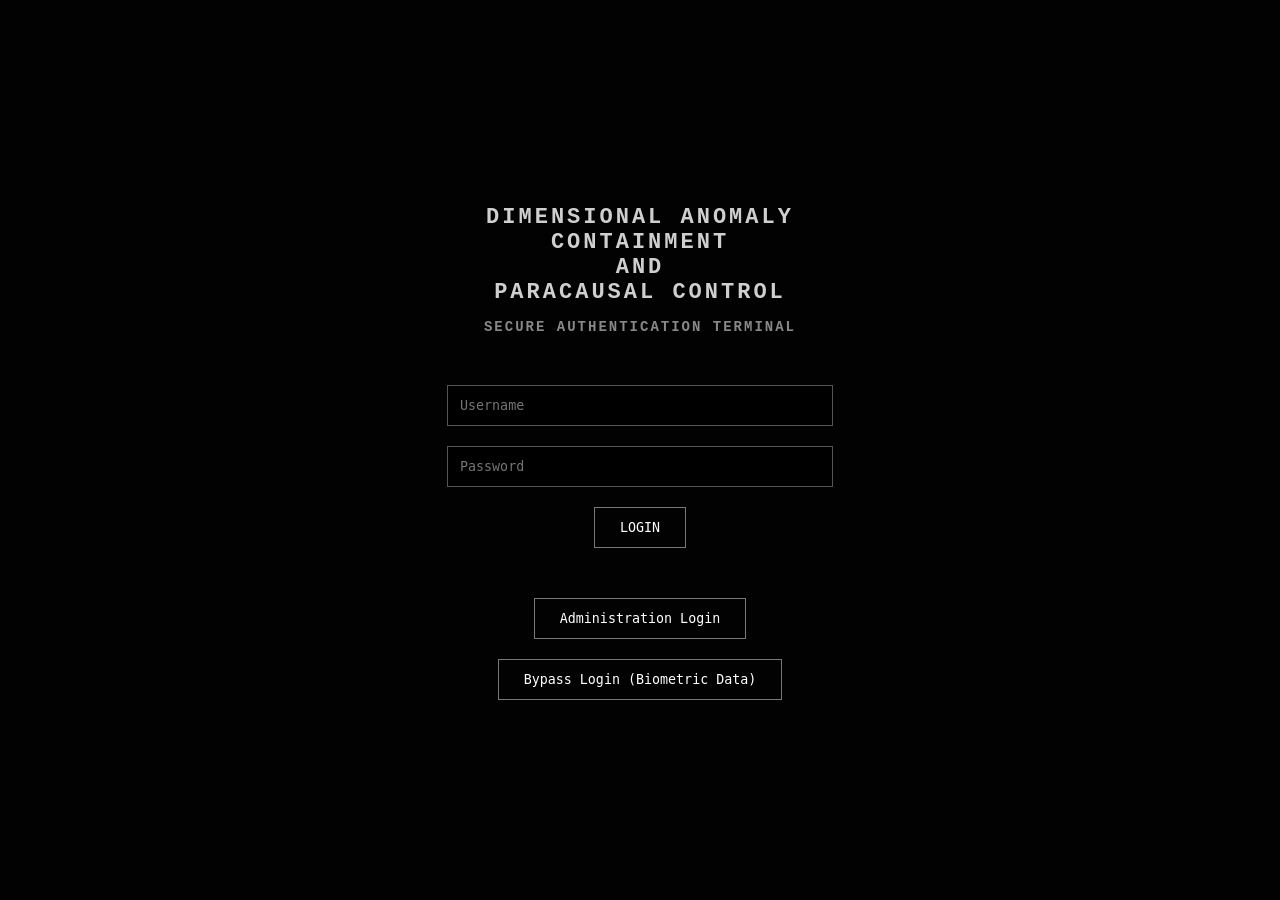
<file: login.html>
<!DOCTYPE html>
<html lang="en">

<head>

    <meta charset="UTF-8">
    <meta name="viewport" content="width=device-width, initial-scale=1.0">

    <title>DACPC Secure Authentication</title>

    <link rel="stylesheet" href="css/style.css">

</head>


<body>


<div class="login-container">


    <h1>
        DIMENSIONAL ANOMALY CONTAINMENT<br>
        AND<br>
        PARACAUSAL CONTROL
    </h1>


    <h2>
        SECURE AUTHENTICATION TERMINAL
    </h2>



    <div class="login-box">


        <input
        type="text"
        id="username"
        placeholder="Username"
        autocomplete="off">



        <input
        type="password"
        id="password"
        placeholder="Password">



        <button id="loginButton">
            LOGIN
        </button>


        <p id="errorMessage"></p>


    </div>




    <div class="options">


        <button id="adminButton">
            Administration Login
        </button>



        <button id="bioButton">
            Bypass Login (Biometric Data)
        </button>


    </div>


</div>





<!-- Administration Access Window -->

<div id="adminModal" class="modal hidden">


    <div class="modal-content">


        <h2>
            ADMINISTRATIVE ACCESS
        </h2>


        <p>
            The Webportal Request has been blocked.
        </p>


        <p>
            No Further Actions.
        </p>


        <button class="closeButton">
            Return
        </button>


    </div>


</div>







<!-- Biometric Access Window -->


<div id="bioModal" class="modal hidden">


    <div class="modal-content">


        <h2>
            BIOMETRIC AUTHENTICATION
        </h2>



        <p>
            Submit required biometric data.
        </p>



        <label>
            Fingerprint Data
        </label>


        <br>


        <input
        type="text"
        placeholder="Awaiting fingerprint scanner..."
        disabled>


        <br><br>



        <label>
            Corneal Data
        </label>


        <br>


        <input
        type="text"
        placeholder="Awaiting corneal scanner..."
        disabled>


        <br><br>



        <button id="verifyBio">
            Verify
        </button>



        <div id="bioResult"></div>



        <button class="closeButton">
            Return
        </button>



    </div>


</div>





<script src="js/login.js"></script>


</body>

</html>
</file>
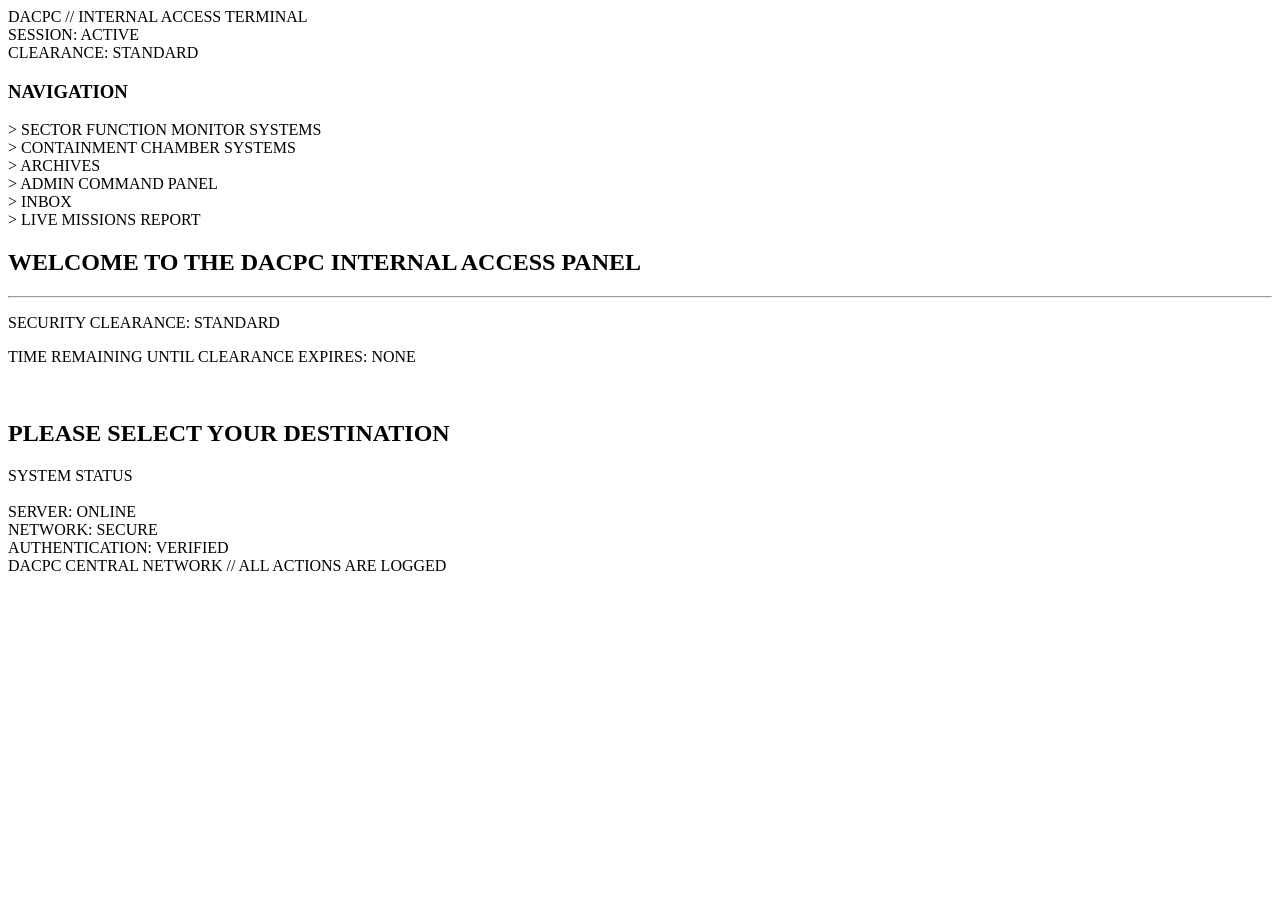
<file: mainportal.html>
<!DOCTYPE html>
<html lang="en">

<head>

<meta charset="UTF-8">
<title>DACPC Internal Access Panel</title>

<link rel="stylesheet" href="css/mainportal.css">

</head>


<body>


<div class="terminal">


<header>

<div>
DACPC // INTERNAL ACCESS TERMINAL
</div>

<div class="header-right">

SESSION: ACTIVE<br>
CLEARANCE: STANDARD

</div>

</header>




<div class="body">


<nav>


<h3>
NAVIGATION
</h3>


<div class="nav-item">
> SECTOR FUNCTION MONITOR SYSTEMS
</div>


<div class="nav-item">
> CONTAINMENT CHAMBER SYSTEMS
</div>


<div class="nav-item">
> ARCHIVES
</div>


<div class="nav-item denied" onclick="denied()">

> ADMIN COMMAND PANEL

</div>


<div class="nav-item">
> INBOX
</div>


<div class="nav-item">
> LIVE MISSIONS REPORT
</div>


</nav>





<section class="screen">


<h1>
WELCOME TO THE DACPC INTERNAL ACCESS PANEL
</h1>


<hr>


<p>
SECURITY CLEARANCE:
<span>
STANDARD
</span>
</p>


<p>
TIME REMAINING UNTIL CLEARANCE EXPIRES:
<span>
NONE
</span>
</p>


<br>


<h2>
PLEASE SELECT YOUR DESTINATION
</h2>


<div class="system-box">


SYSTEM STATUS

<br><br>

SERVER:
<span>ONLINE</span>

<br>

NETWORK:
<span>SECURE</span>

<br>

AUTHENTICATION:
<span>VERIFIED</span>


</div>



<div id="message"></div>


</section>



</div>




<footer>

DACPC CENTRAL NETWORK
//
ALL ACTIONS ARE LOGGED

</footer>



</div>




<script>

function denied(){

document.getElementById("message").innerHTML=

`

<div class="alert">

WARNING

<br><br>

ACCESS DENIED

<br>

CLEARANCE LEVEL REQUIRED: 5

<br>

CURRENT LEVEL: STANDARD

<br><br>

INCIDENT HAS BEEN LOGGED

</div>

`;

}

</script>


</body>

</html>
</file>
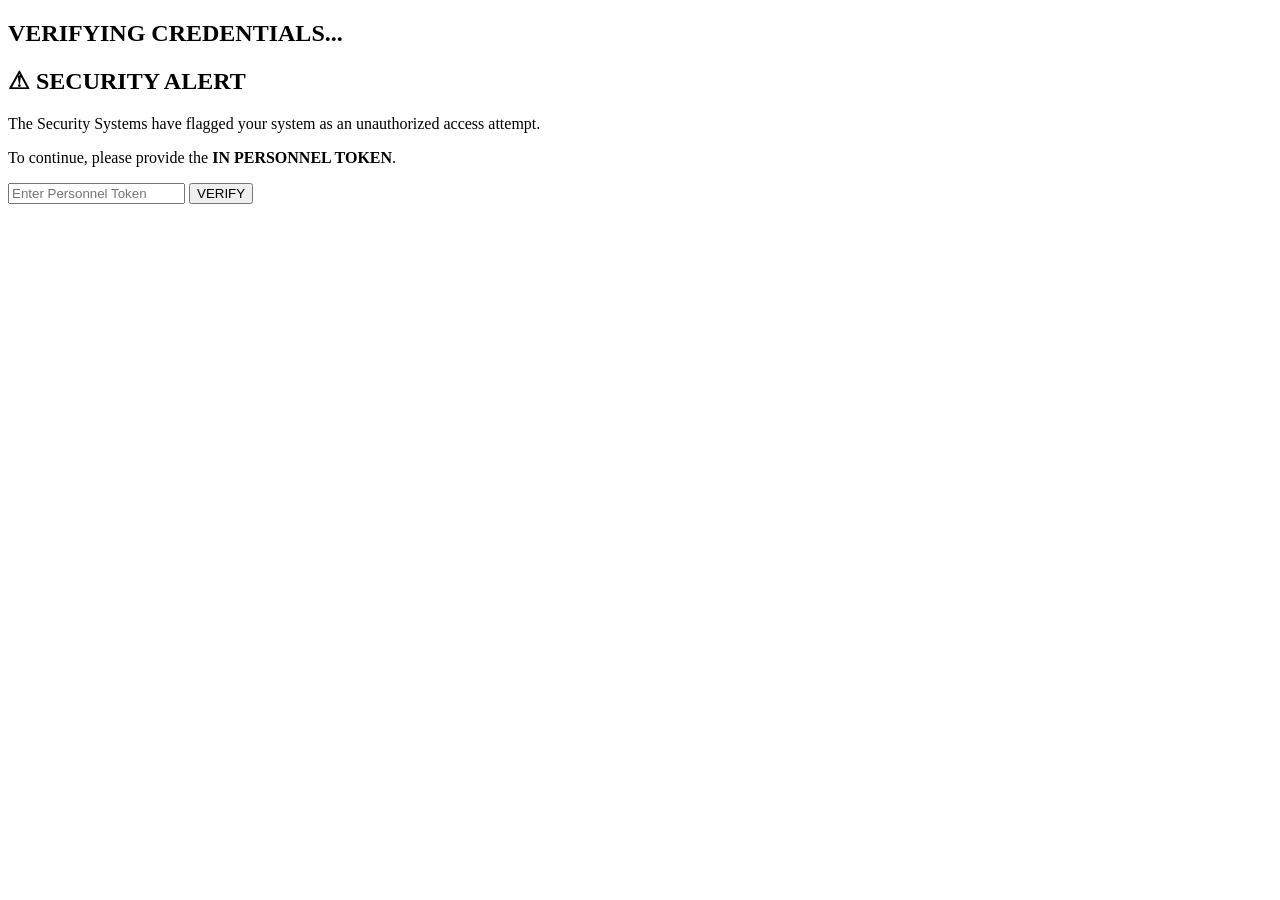
<file: portal.html>
<!DOCTYPE html>
<html lang="en">

<head>

<meta charset="UTF-8">
<meta name="viewport" content="width=device-width, initial-scale=1.0">

<title>DACPC Internal Portal</title>

<link rel="stylesheet" href="css/portal.css">

</head>


<body>


<div class="loading-screen" id="loading">

    <h2 id="loadingText">
        VERIFYING CREDENTIALS...
    </h2>

</div>




<div class="security-popup hidden" id="securityPopup">


    <div class="popup-box">


        <h2>
            ⚠ SECURITY ALERT
        </h2>


        <p>
            The Security Systems have flagged your system
            as an unauthorized access attempt.
        </p>


        <p>
            To continue, please provide the
            <b>IN PERSONNEL TOKEN</b>.
        </p>


        <input 
        type="password"
        id="tokenInput"
        placeholder="Enter Personnel Token">


        <button onclick="verifyToken()">
            VERIFY
        </button>


        <p id="tokenResult"></p>


    </div>


</div>








<script>


let loadingText = document.getElementById("loadingText");


setTimeout(() => {

    loadingText.innerHTML =
    "CONTACTING DACPC SERVERS...";

}, 2500);



setTimeout(() => {

    document.getElementById("loading").style.display="none";

    document.getElementById("securityPopup")
    .classList.remove("hidden");


}, 5000);





function verifyToken(){


    let token =
    document.getElementById("tokenInput").value;


   if(token === "112010"){


    document.getElementById("securityPopup").style.display="none";


    document.getElementById("loading").style.display="flex";


    let loadingText = document.getElementById("loadingText");


    loadingText.innerHTML =
    "REVERIFYING CREDENTIALS...";


    setTimeout(()=>{

        loadingText.innerHTML =
        "CONTACTING DACPC SERVERS...";

    },2000);



    setTimeout(()=>{


        loadingText.innerHTML =
        "CREDENTIALS VERIFIED";


    },4000);



    setTimeout(()=>{


        window.location.href="mainportal.html";


    },6000);



}


  else{


let attempts = localStorage.getItem("attempts");


if(attempts === null){

    attempts = 3;

}


attempts--;


localStorage.setItem("attempts", attempts);



if(attempts > 0){


document.getElementById("tokenResult")
.innerHTML = `

<p style="color:red">

WARNING:
WRONG IN PERSONNEL TOKEN

</p>


<p>

You have ${attempts} more tries left before
the control panel locks access to your system.

</p>


<p>

Note:
If you believe this is a glitch,
please contact the authorities manually.

</p>

`;



}

else{


document.getElementById("tokenResult")
.innerHTML = `


<p style="color:red">

ACCESS LOCKED

</p>


<p>

Maximum authentication attempts exceeded.

DACPC Servers have locked your access to the terminal. Please contact authorities if the problem persists. 

</p>


`;


}

}

}



</script>



</body>

</html>
</file>
<file: css/style.css>
body {
    margin: 0;
    padding: 0;
    background: #050505;
    color: #e0e0e0;
    font-family: Consolas, monospace;

    height: 100vh;
    display: flex;
    justify-content: center;
    align-items: center;
}


.login-container {
    text-align: center;
    width: 450px;
}


h1 {
    font-size: 22px;
    letter-spacing: 3px;
}


h2 {
    font-size: 14px;
    color: #888;
    letter-spacing: 2px;
}


.login-box {
    margin-top: 40px;
}


input {

    width: 80%;
    padding: 12px;

    margin: 10px;

    background: #000;
    color: white;

    border: 1px solid #555;

    font-family: Consolas, monospace;
}


button {

    margin: 10px;

    padding: 12px 25px;

    background: transparent;

    color: white;

    border: 1px solid #777;

    cursor: pointer;

    font-family: Consolas, monospace;

}


button:hover {

    border-color: #b30000;

    color: #ff3333;

}


.options {

    margin-top: 30px;

}


#errorMessage {

    color: red;

}


/* Pop-up windows */

.modal {

    position: fixed;

    top: 0;
    left: 0;

    width:100%;
    height:100%;

    background: rgba(0,0,0,0.9);

    display:flex;

    justify-content:center;

    align-items:center;

}
.modal.hidden{

    display:none;

}

.modal-content {

    border:1px solid #777;

    padding:40px;

    text-align:center;

    background:#050505;

}
/* ============================= */
/* DACPC PORTAL SYSTEM INTERFACE */
/* ============================= */


.loading-screen {

    position: fixed;

    width:100%;
    height:100%;

    background:#050505;

    display:flex;

    justify-content:center;

    align-items:center;

    color:#e0e0e0;

    font-family:Consolas, monospace;

    letter-spacing:3px;

}



.security-popup {

    position:fixed;

    width:100%;
    height:100%;

    background:rgba(0,0,0,0.95);

    display:flex;

    justify-content:center;

    align-items:center;

}



.popup-box {


    width:450px;

    padding:40px;


    background:#080808;


    border:1px solid #8b0000;


    text-align:center;


    box-shadow:
    0 0 20px #8b0000;


}



.popup-box h2 {

    color:#ff3333;

    letter-spacing:3px;

}



.popup-box input {


    background:black;

    color:white;


    border:1px solid #777;


    padding:12px;


    margin:20px;


}



.portal {


    text-align:center;



    color:#777;


}
body {

margin:0;

background:#020202;

color:#cfcfcf;

font-family:"Courier New", monospace;

}



.terminal {

height:100vh;

display:flex;

flex-direction:column;

}



header {


height:70px;

border-bottom:1px solid #444;

display:flex;

justify-content:space-between;

align-items:center;

padding:0 30px;

letter-spacing:2px;

}



.header-right {

text-align:right;

font-size:12px;

color:#888;

}



.body {

display:flex;

flex:1;

}



nav {


width:300px;

border-right:1px solid #333;

padding:30px;


}



nav h3 {

color:#777;

}



.nav-item {


padding:15px;

border-bottom:1px solid #222;

cursor:pointer;


}



.nav-item:hover {


background:#111;

color:white;


}



.denied:hover {


color:#ff3333;


}



.screen {


padding:40px;

flex:1;


}



.screen h1 {


font-size:24px;

letter-spacing:3px;


}



.screen span {


color:#00ff88;


}



.system-box {


margin-top:40px;

border:1px solid #333;

padding:25px;

width:400px;


}



.alert {


margin-top:30px;

border:1px solid red;

padding:20px;

color:red;


}



footer {


height:35px;

border-top:1px solid #333;

padding-left:30px;

display:flex;

align-items:center;

font-size:12px;

color:#777;


}
</file>
<file: css/mainportal.css>

</file>
<file: css/portal.css>

</file>
